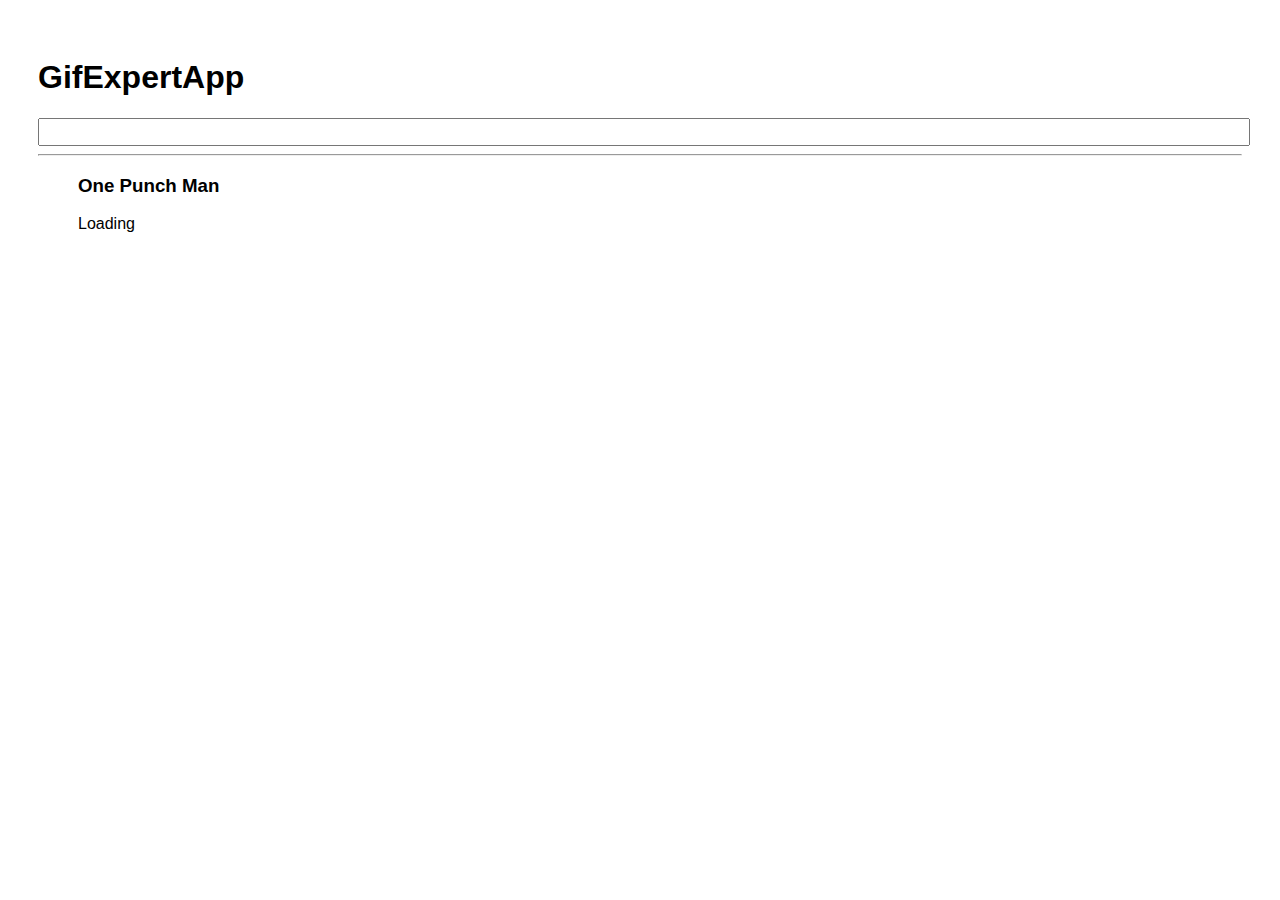
<file: docs/index.html>
<!doctype html>
<html lang="en">

<head>
   <meta charset="utf-8" />
   <link rel="icon" href="./favicon.ico" />
   <meta name="viewport" content="width=device-width,initial-scale=1" />
   <meta name="theme-color" content="#000000" />
   <meta name="description" content="Web site created using create-react-app" />
   <link rel="apple-touch-icon" href="./logo192.png" />
   <link rel="manifest" href="./manifest.json" />
   <link rel="stylesheet" href="https://cdnjs.cloudflare.com/ajax/libs/animate.css/4.1.1/animate.min.css" />
   <title>GifExpertApp</title>
   <link href="./static/css/main.b894c8c2.chunk.css" rel="stylesheet">
</head>

<body><noscript>You need to enable JavaScript to run this app.</noscript>
   <div id="root"></div>
   <script>
      ! function (e) {
         function r(r) {
            for (var n, p, f = r[0], i = r[1], l = r[2], c = 0, s = []; c < f.length; c++) p = f[c], Object.prototype
               .hasOwnProperty.call(o, p) && o[p] && s.push(o[p][0]), o[p] = 0;
            for (n in i) Object.prototype.hasOwnProperty.call(i, n) && (e[n] = i[n]);
            for (a && a(r); s.length;) s.shift()();
            return u.push.apply(u, l || []), t()
         }

         function t() {
            for (var e, r = 0; r < u.length; r++) {
               for (var t = u[r], n = !0, f = 1; f < t.length; f++) {
                  var i = t[f];
                  0 !== o[i] && (n = !1)
               }
               n && (u.splice(r--, 1), e = p(p.s = t[0]))
            }
            return e
         }
         var n = {},
            o = {
               1: 0
            },
            u = [];

         function p(r) {
            if (n[r]) return n[r].exports;
            var t = n[r] = {
               i: r,
               l: !1,
               exports: {}
            };
            return e[r].call(t.exports, t, t.exports, p), t.l = !0, t.exports
         }
         p.m = e, p.c = n, p.d = function (e, r, t) {
            p.o(e, r) || Object.defineProperty(e, r, {
               enumerable: !0,
               get: t
            })
         }, p.r = function (e) {
            "undefined" != typeof Symbol && Symbol.toStringTag && Object.defineProperty(e, Symbol.toStringTag, {
               value: "Module"
            }), Object.defineProperty(e, "__esModule", {
               value: !0
            })
         }, p.t = function (e, r) {
            if (1 & r && (e = p(e)), 8 & r) return e;
            if (4 & r && "object" == typeof e && e && e.__esModule) return e;
            var t = Object.create(null);
            if (p.r(t), Object.defineProperty(t, "default", {
                  enumerable: !0,
                  value: e
               }), 2 & r && "string" != typeof e)
               for (var n in e) p.d(t, n, function (r) {
                  return e[r]
               }.bind(null, n));
            return t
         }, p.n = function (e) {
            var r = e && e.__esModule ? function () {
               return e.default
            } : function () {
               return e
            };
            return p.d(r, "a", r), r
         }, p.o = function (e, r) {
            return Object.prototype.hasOwnProperty.call(e, r)
         }, p.p = "/";
         var f = this["webpackJsonpgif-expert-app"] = this["webpackJsonpgif-expert-app"] || [],
            i = f.push.bind(f);
         f.push = r, f = f.slice();
         for (var l = 0; l < f.length; l++) r(f[l]);
         var a = i;
         t()
      }([])
   </script>
   <script src="./static/js/2.3771cb91.chunk.js"></script>
   <script src="./static/js/main.75275497.chunk.js"></script>
</body>

</html>
</file>
<file: docs/static/css/main.b894c8c2.chunk.css>
*{font-family:Arial,Helvetica,sans-serif}body{padding:30px}input{width:100%;font-size:1.2rem}.card-grid{display:flex;flex-direction:row;flex-wrap:wrap}.card{align-content:center;border:1px solid grey;border-radius:6px;overflow:hidden;margin-bottom:10px;margin-right:10px}.card p{padding:5px;text-align:center}.card img{max-height:150px}
/*# sourceMappingURL=main.b894c8c2.chunk.css.map */
</file>
